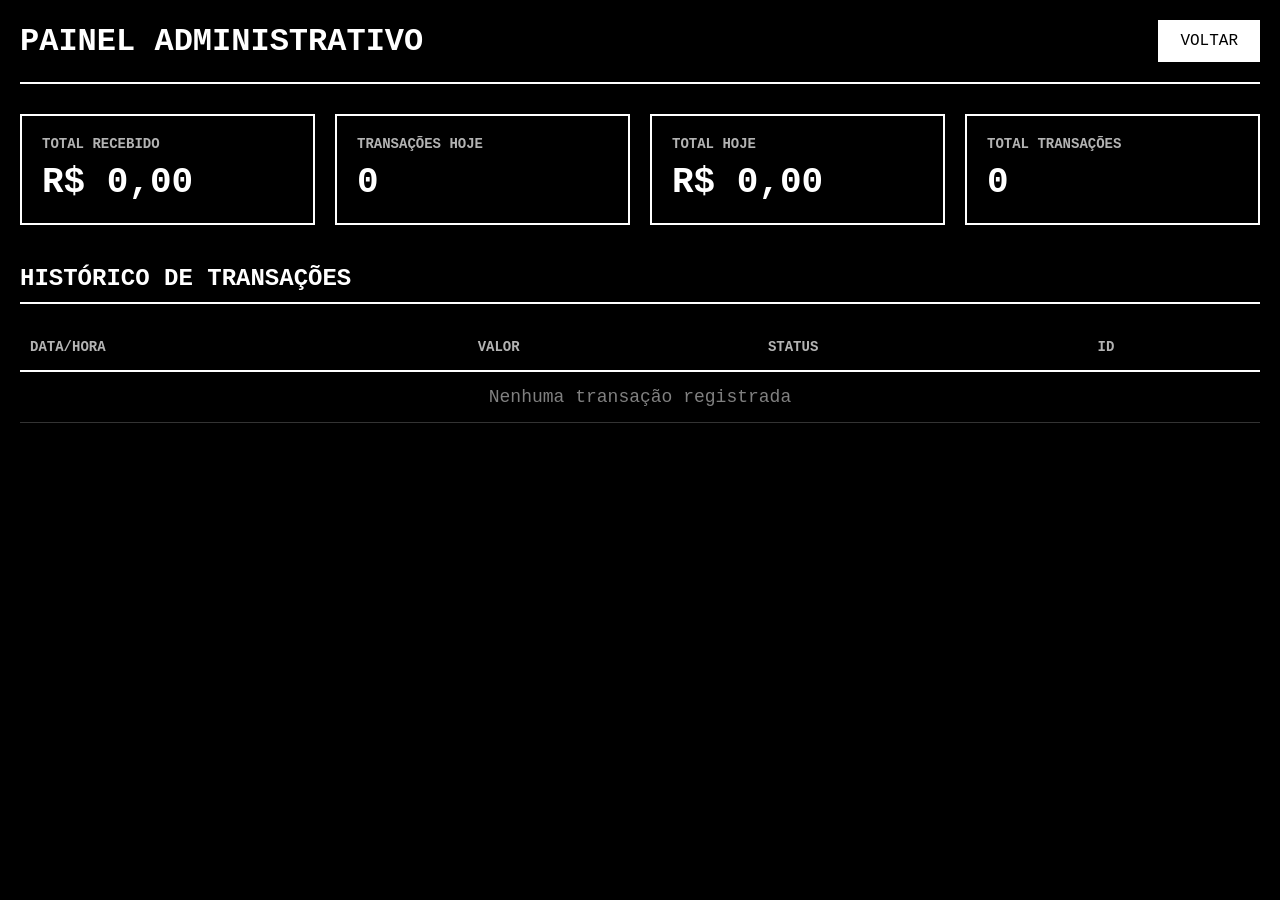
<file: flask-dashboard/templates/admin.html>
<!DOCTYPE html>
<html lang="pt-BR">
<head>
    <meta charset="UTF-8">
    <meta name="viewport" content="width=device-width, initial-scale=1.0">
    <title>ArdPix - Admin</title>
    <script src="https://cdn.socket.io/4.5.4/socket.io.min.js"></script>
    <style>
        * {
            margin: 0;
            padding: 0;
            box-sizing: border-box;
        }

        body {
            background: #000;
            color: #fff;
            font-family: 'Courier New', monospace;
            padding: 20px;
        }

        .header {
            display: flex;
            justify-content: space-between;
            align-items: center;
            margin-bottom: 30px;
            padding-bottom: 20px;
            border-bottom: 2px solid #fff;
        }

        .header h1 {
            font-size: 32px;
        }

        .back-link {
            background: #fff;
            color: #000;
            padding: 10px 20px;
            text-decoration: none;
            border: 2px solid #fff;
        }

        .back-link:hover {
            background: #000;
            color: #fff;
        }

        .stats-grid {
            display: grid;
            grid-template-columns: repeat(auto-fit, minmax(250px, 1fr));
            gap: 20px;
            margin-bottom: 40px;
        }

        .stat-card {
            border: 2px solid #fff;
            padding: 20px;
        }

        .stat-card h3 {
            font-size: 14px;
            opacity: 0.7;
            margin-bottom: 10px;
        }

        .stat-card .value {
            font-size: 36px;
            font-weight: bold;
        }

        .transactions-section {
            margin-top: 40px;
        }

        .transactions-section h2 {
            font-size: 24px;
            margin-bottom: 20px;
            padding-bottom: 10px;
            border-bottom: 2px solid #fff;
        }

        .transaction-table {
            width: 100%;
            border-collapse: collapse;
        }

        .transaction-table th {
            text-align: left;
            padding: 15px 10px;
            border-bottom: 2px solid #fff;
            font-size: 14px;
            opacity: 0.7;
        }

        .transaction-table td {
            padding: 15px 10px;
            border-bottom: 1px solid #333;
        }

        .transaction-table tr:hover {
            background: #111;
        }

        .empty-state {
            text-align: center;
            padding: 60px 20px;
            opacity: 0.5;
            font-size: 18px;
        }

        .status-badge {
            display: inline-block;
            padding: 4px 12px;
            font-size: 12px;
            border: 1px solid #fff;
        }

        .status-badge.paid {
            color: #0f0;
            border-color: #0f0;
        }

        .status-badge.pending {
            color: #ff0;
            border-color: #ff0;
        }
    </style>
</head>
<body>
    <div class="header">
        <h1>PAINEL ADMINISTRATIVO</h1>
        <a href="/" class="back-link">VOLTAR</a>
    </div>

    <div class="stats-grid">
        <div class="stat-card">
            <h3>TOTAL RECEBIDO</h3>
            <div class="value" id="total-received">R$ 0,00</div>
        </div>

        <div class="stat-card">
            <h3>TRANSAÇÕES HOJE</h3>
            <div class="value" id="transactions-today">0</div>
        </div>

        <div class="stat-card">
            <h3>TOTAL HOJE</h3>
            <div class="value" id="total-today">R$ 0,00</div>
        </div>

        <div class="stat-card">
            <h3>TOTAL TRANSAÇÕES</h3>
            <div class="value" id="total-transactions">0</div>
        </div>
    </div>

    <div class="transactions-section">
        <h2>HISTÓRICO DE TRANSAÇÕES</h2>
        <table class="transaction-table" id="transactions-table">
            <thead>
                <tr>
                    <th>DATA/HORA</th>
                    <th>VALOR</th>
                    <th>STATUS</th>
                    <th>ID</th>
                </tr>
            </thead>
            <tbody id="transactions-body">
                <tr>
                    <td colspan="4" class="empty-state">Nenhuma transação registrada</td>
                </tr>
            </tbody>
        </table>
    </div>

    <script>
        const socket = io();

        // Carregar dados iniciais
        async function loadData() {
            try {
                // Carregar transações
                const paymentsResponse = await fetch('/api/payments');
                const payments = await paymentsResponse.json();

                // Carregar saldo
                const balanceResponse = await fetch('/api/balance');
                const balance = await balanceResponse.json();

                updateStats(payments, balance);
                updateTransactionsTable(payments);
            } catch (error) {
                console.error('Erro ao carregar dados:', error);
            }
        }

        function updateStats(payments, balance) {
            // Total recebido
            document.getElementById('total-received').textContent =
                `R$ ${(balance.total || 0).toFixed(2).replace('.', ',')}`;

            // Total de transações
            document.getElementById('total-transactions').textContent = payments.length;

            // Transações e total de hoje
            const today = new Date().toDateString();
            const todayPayments = payments.filter(p => {
                const paymentDate = new Date(p.timestamp).toDateString();
                return paymentDate === today;
            });

            document.getElementById('transactions-today').textContent = todayPayments.length;

            const todayTotal = todayPayments.reduce((sum, p) => sum + (p.amount || 0), 0);
            document.getElementById('total-today').textContent =
                `R$ ${todayTotal.toFixed(2).replace('.', ',')}`;
        }

        function updateTransactionsTable(payments) {
            const tbody = document.getElementById('transactions-body');

            if (payments.length === 0) {
                tbody.innerHTML = '<tr><td colspan="4" class="empty-state">Nenhuma transação registrada</td></tr>';
                return;
            }

            // Ordenar por data (mais recente primeiro)
            const sortedPayments = [...payments].sort((a, b) =>
                new Date(b.timestamp) - new Date(a.timestamp)
            );

            tbody.innerHTML = sortedPayments.map(payment => {
                const date = new Date(payment.timestamp);
                const dateStr = date.toLocaleDateString('pt-BR');
                const timeStr = date.toLocaleTimeString('pt-BR');

                const statusClass = payment.status === 'paid' ? 'paid' : 'pending';
                const statusText = payment.status === 'paid' ? 'PAGO' : 'PENDENTE';

                return `
                    <tr>
                        <td>${dateStr} ${timeStr}</td>
                        <td>R$ ${(payment.amount || 0).toFixed(2).replace('.', ',')}</td>
                        <td><span class="status-badge ${statusClass}">${statusText}</span></td>
                        <td>${payment.id || '-'}</td>
                    </tr>
                `;
            }).join('');
        }

        // Atualizar em tempo real
        socket.on('new_payment', function(payment) {
            console.log('Novo pagamento:', payment);
            loadData(); // Recarregar todos os dados
        });

        socket.on('balance_update', function(balance) {
            document.getElementById('total-received').textContent =
                `R$ ${(balance.total || 0).toFixed(2).replace('.', ',')}`;
        });

        // Carregar dados ao iniciar
        loadData();

        // Atualizar a cada 30 segundos
        setInterval(loadData, 30000);
    </script>
</body>
</html>
</file>
